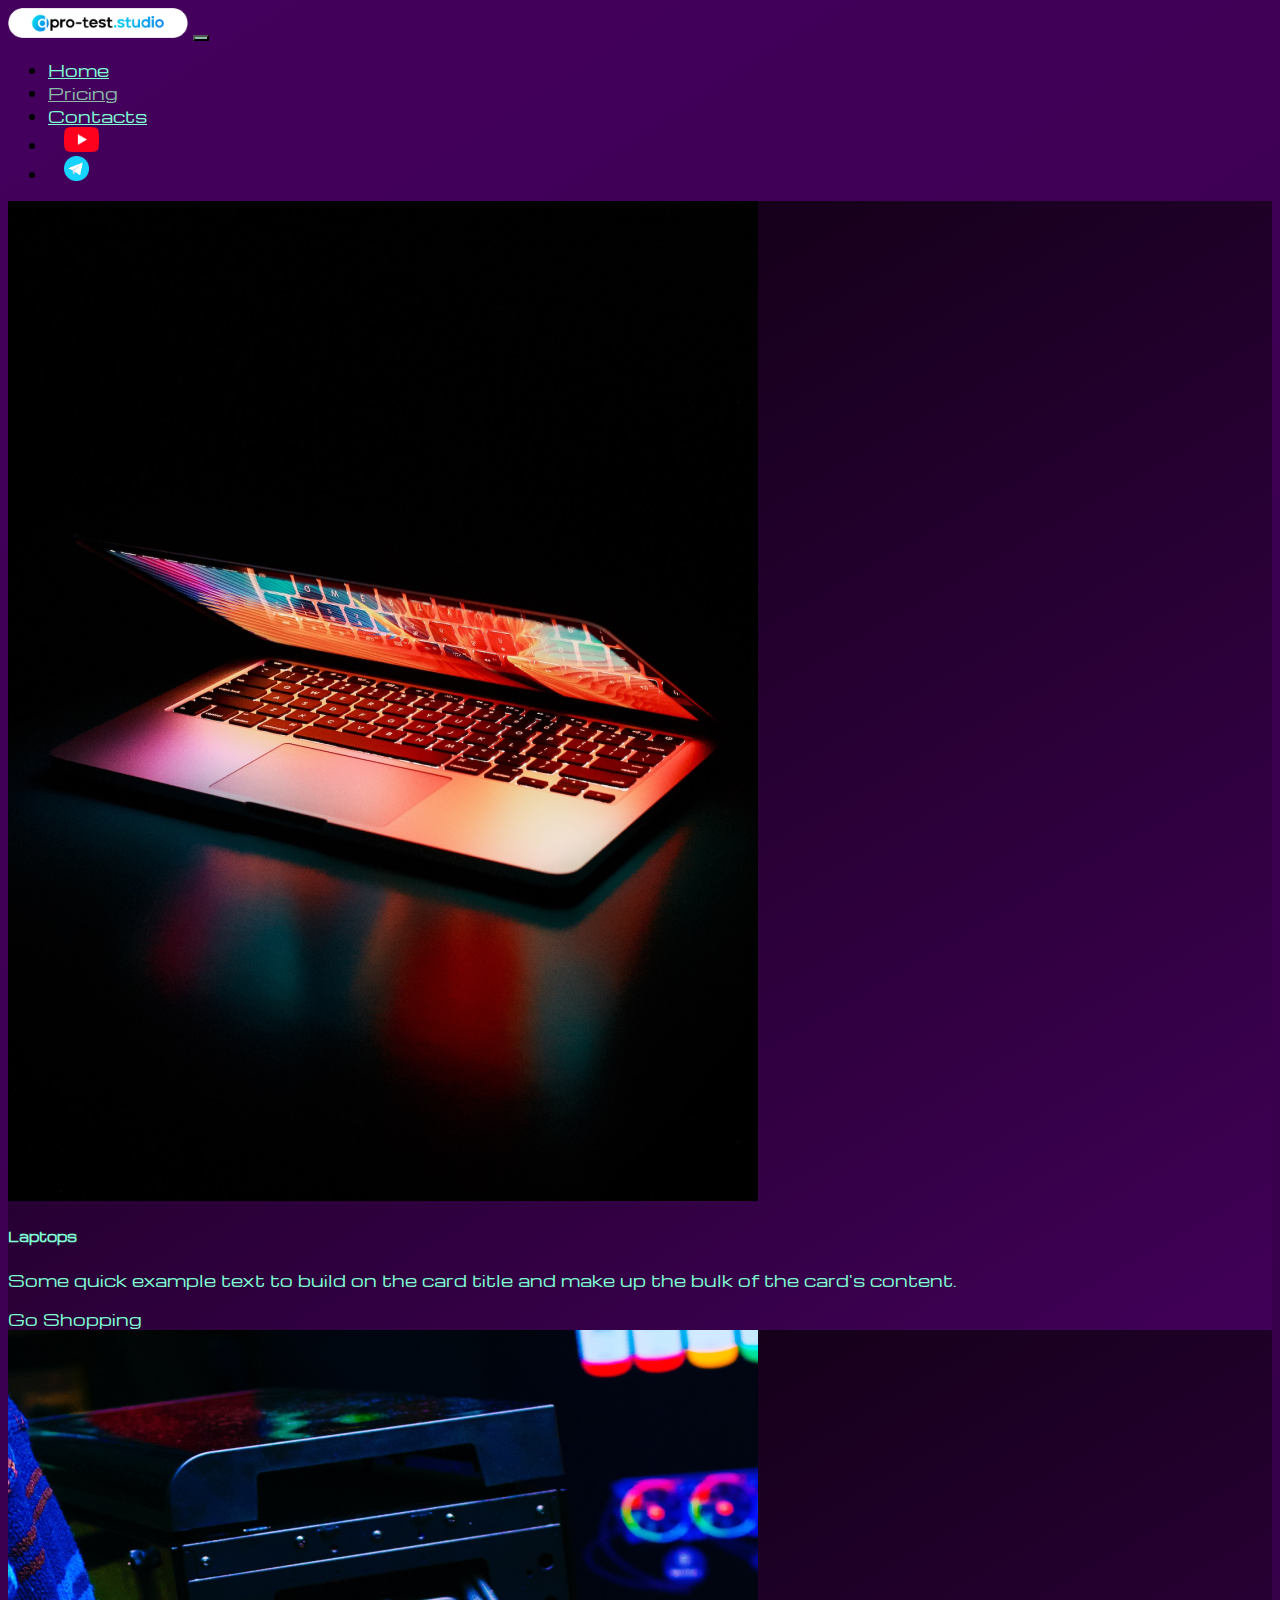
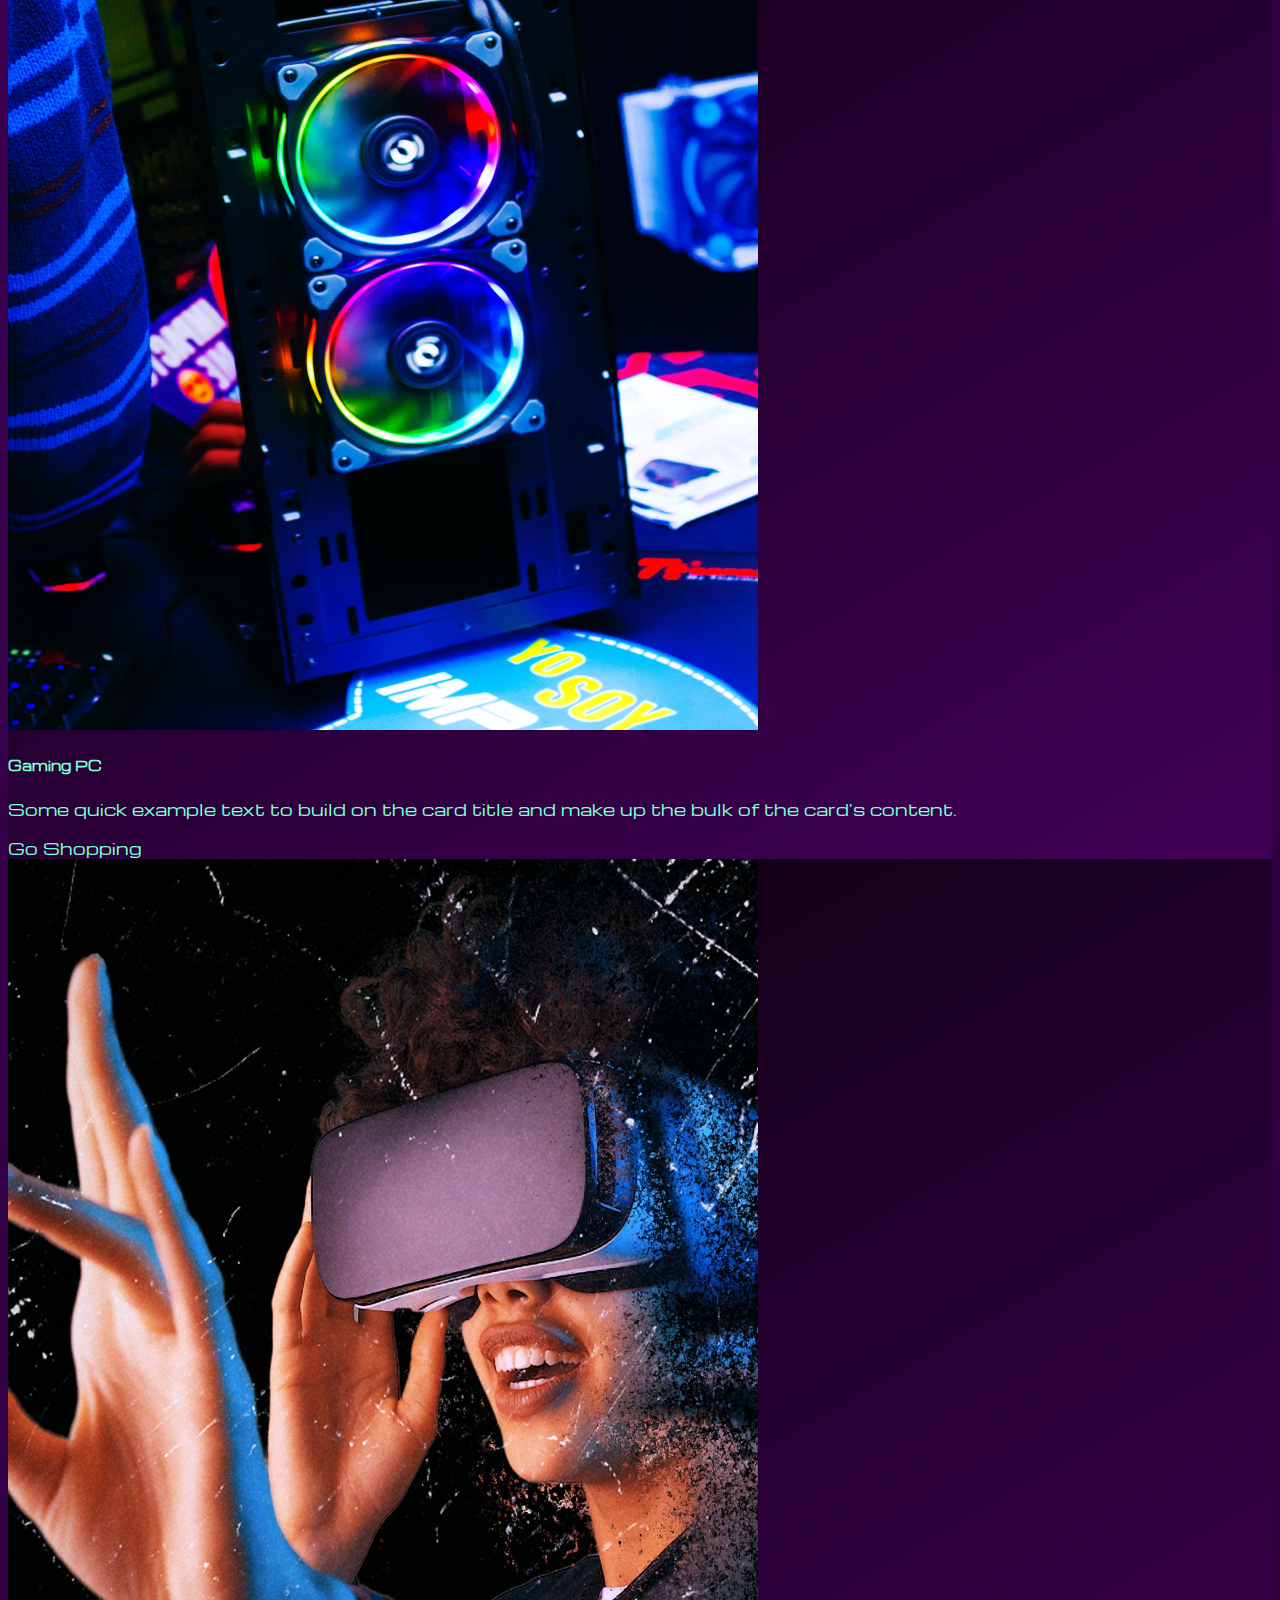
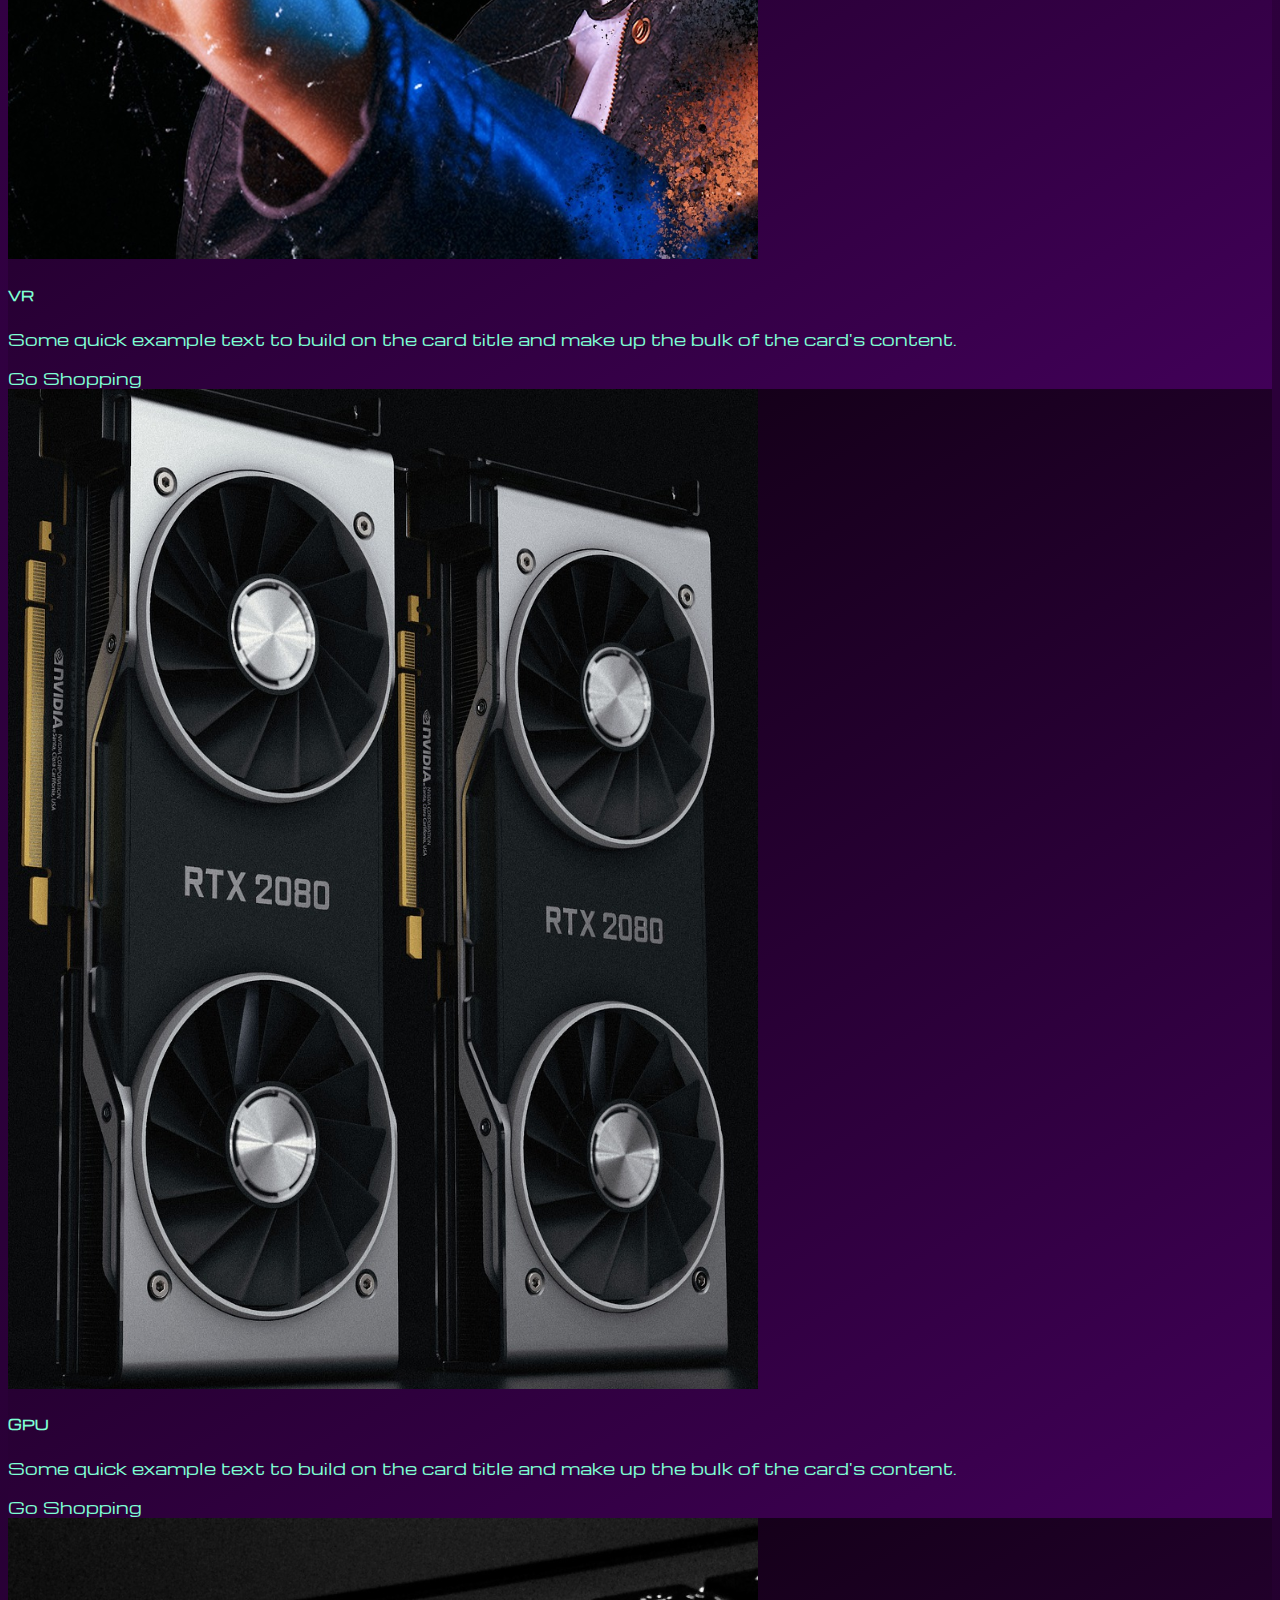
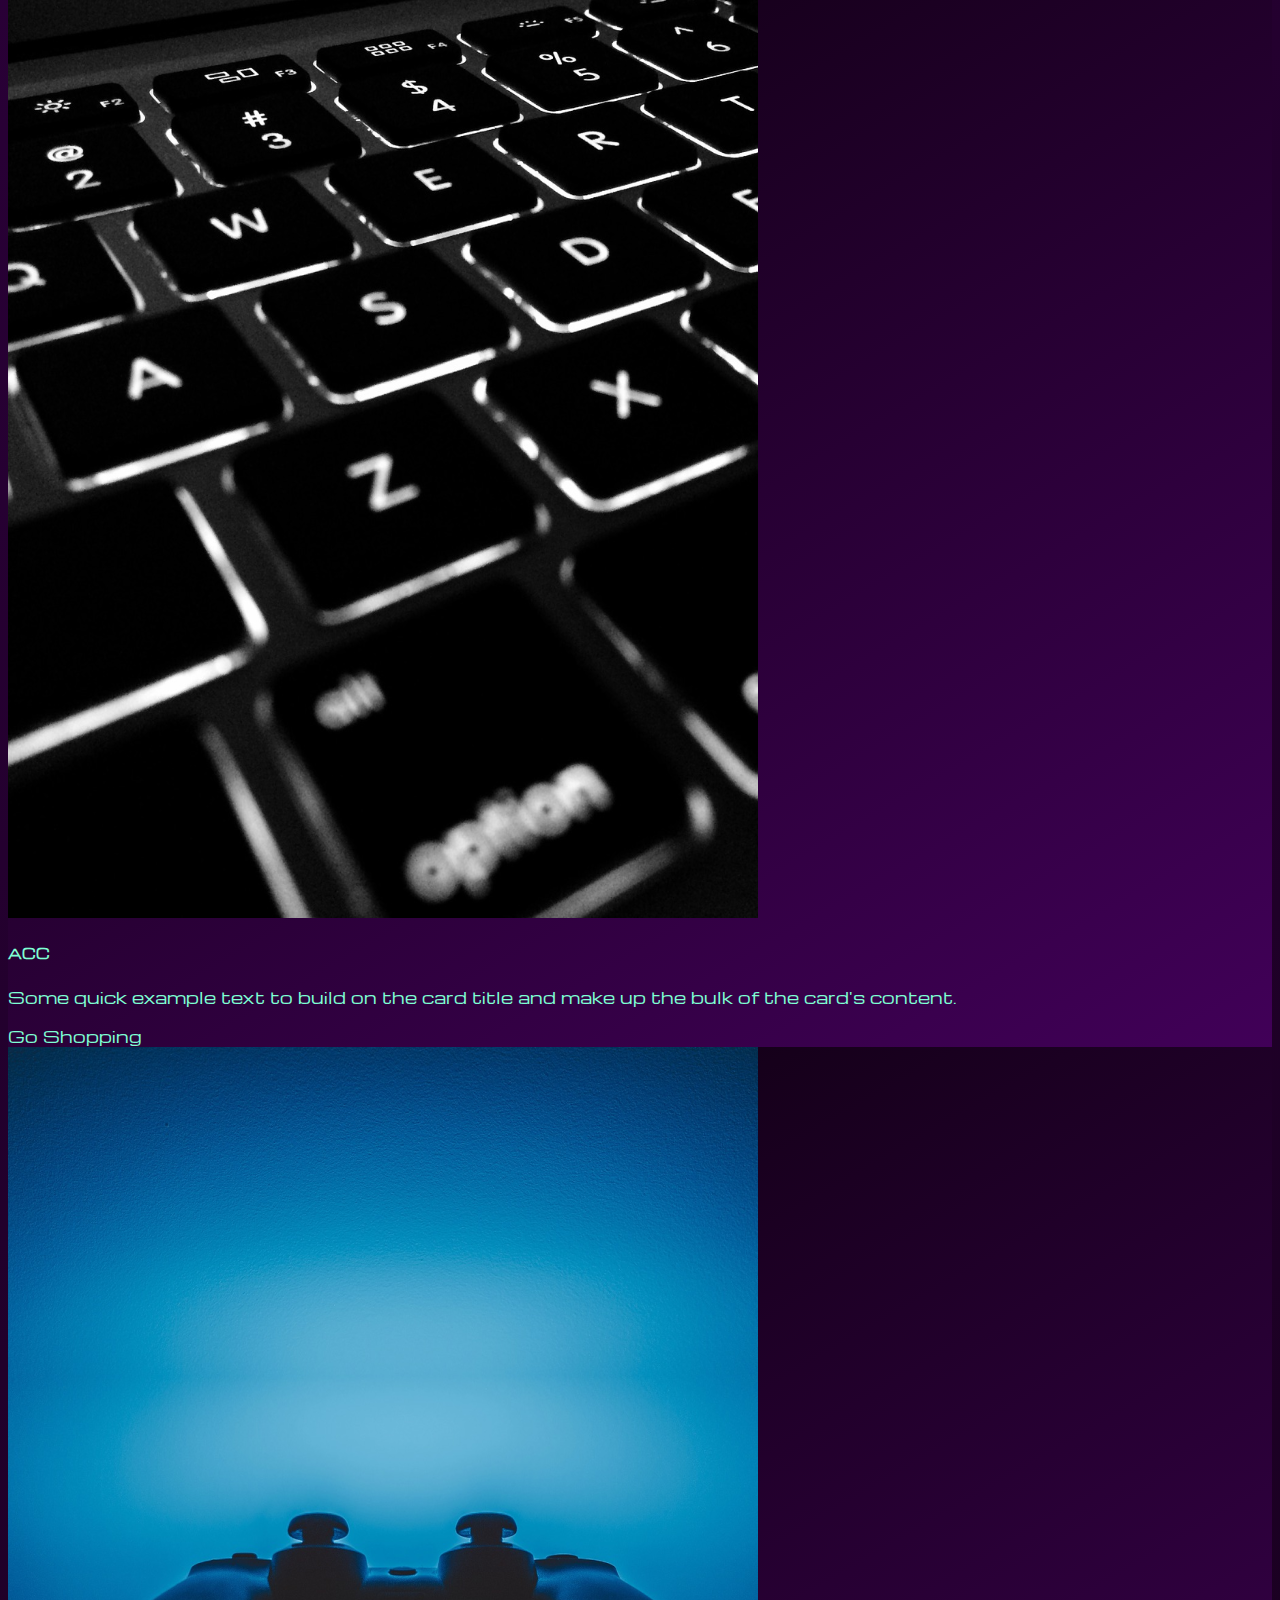
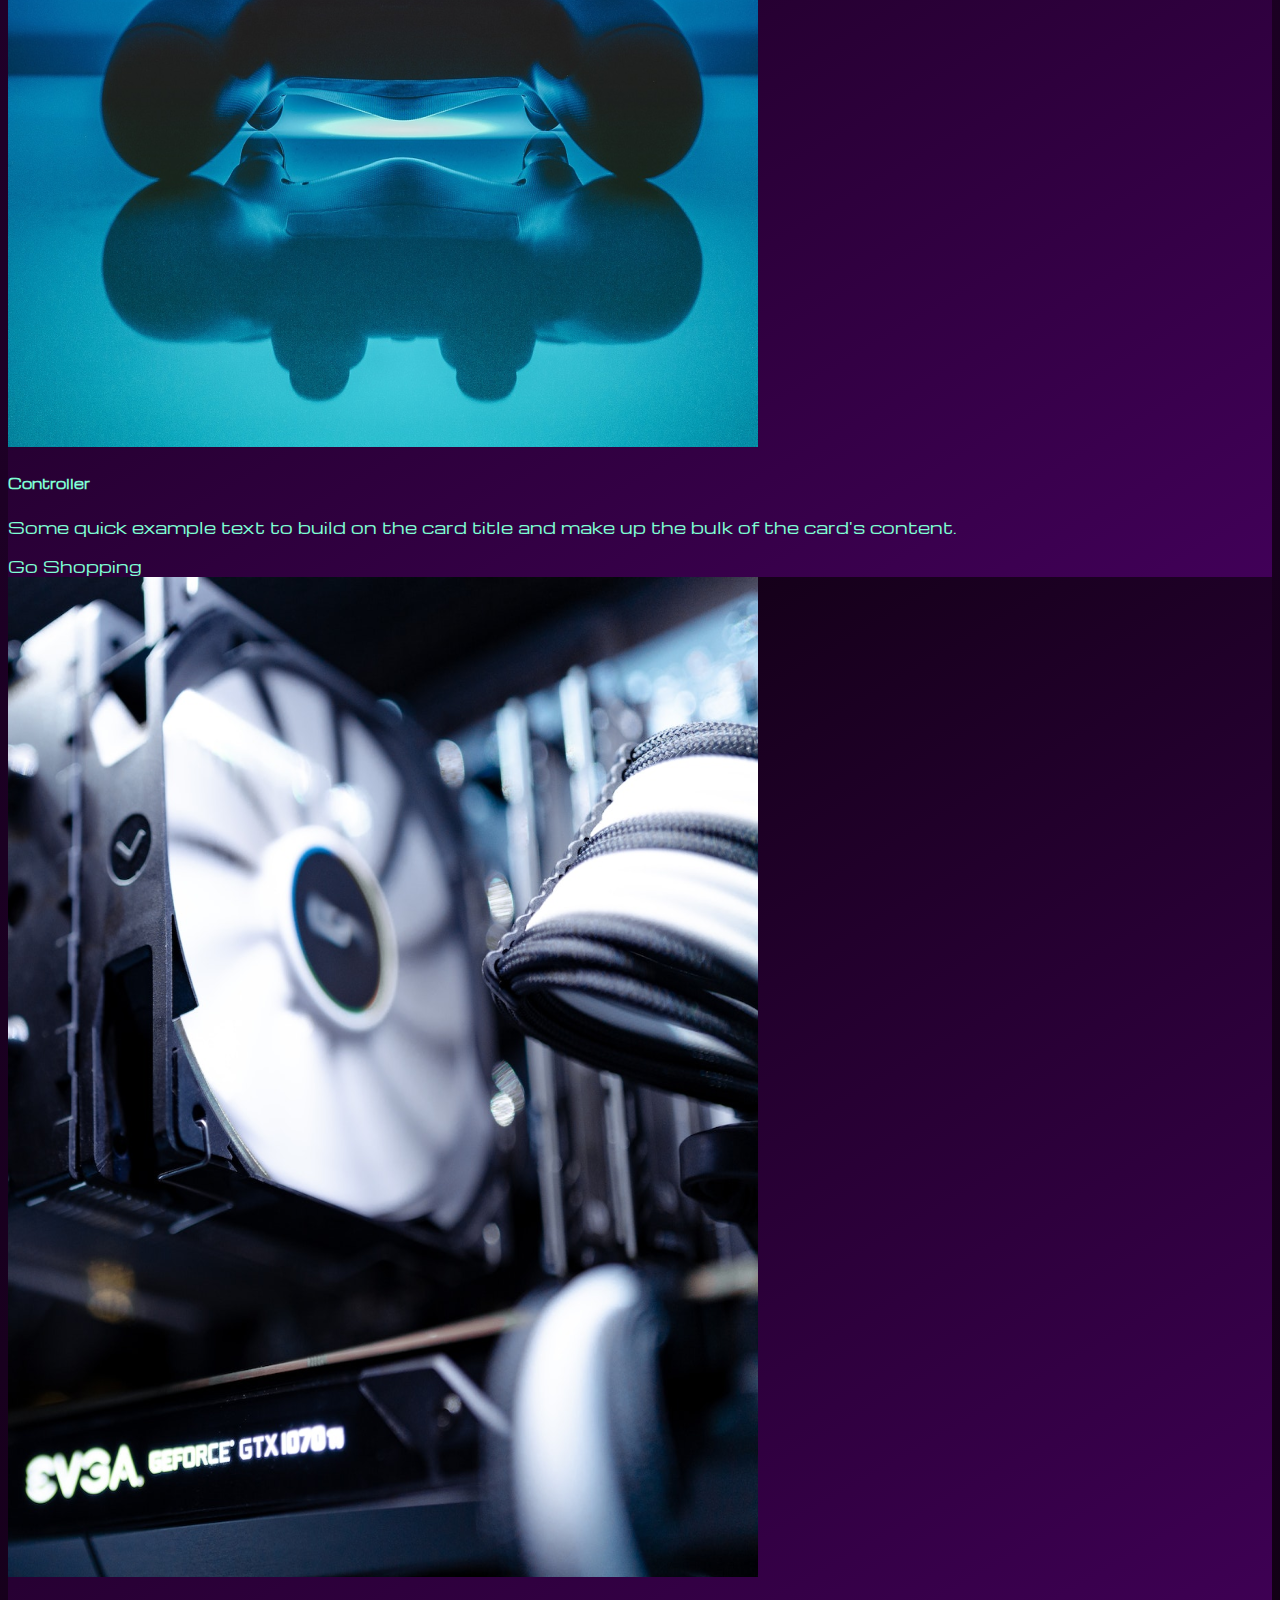
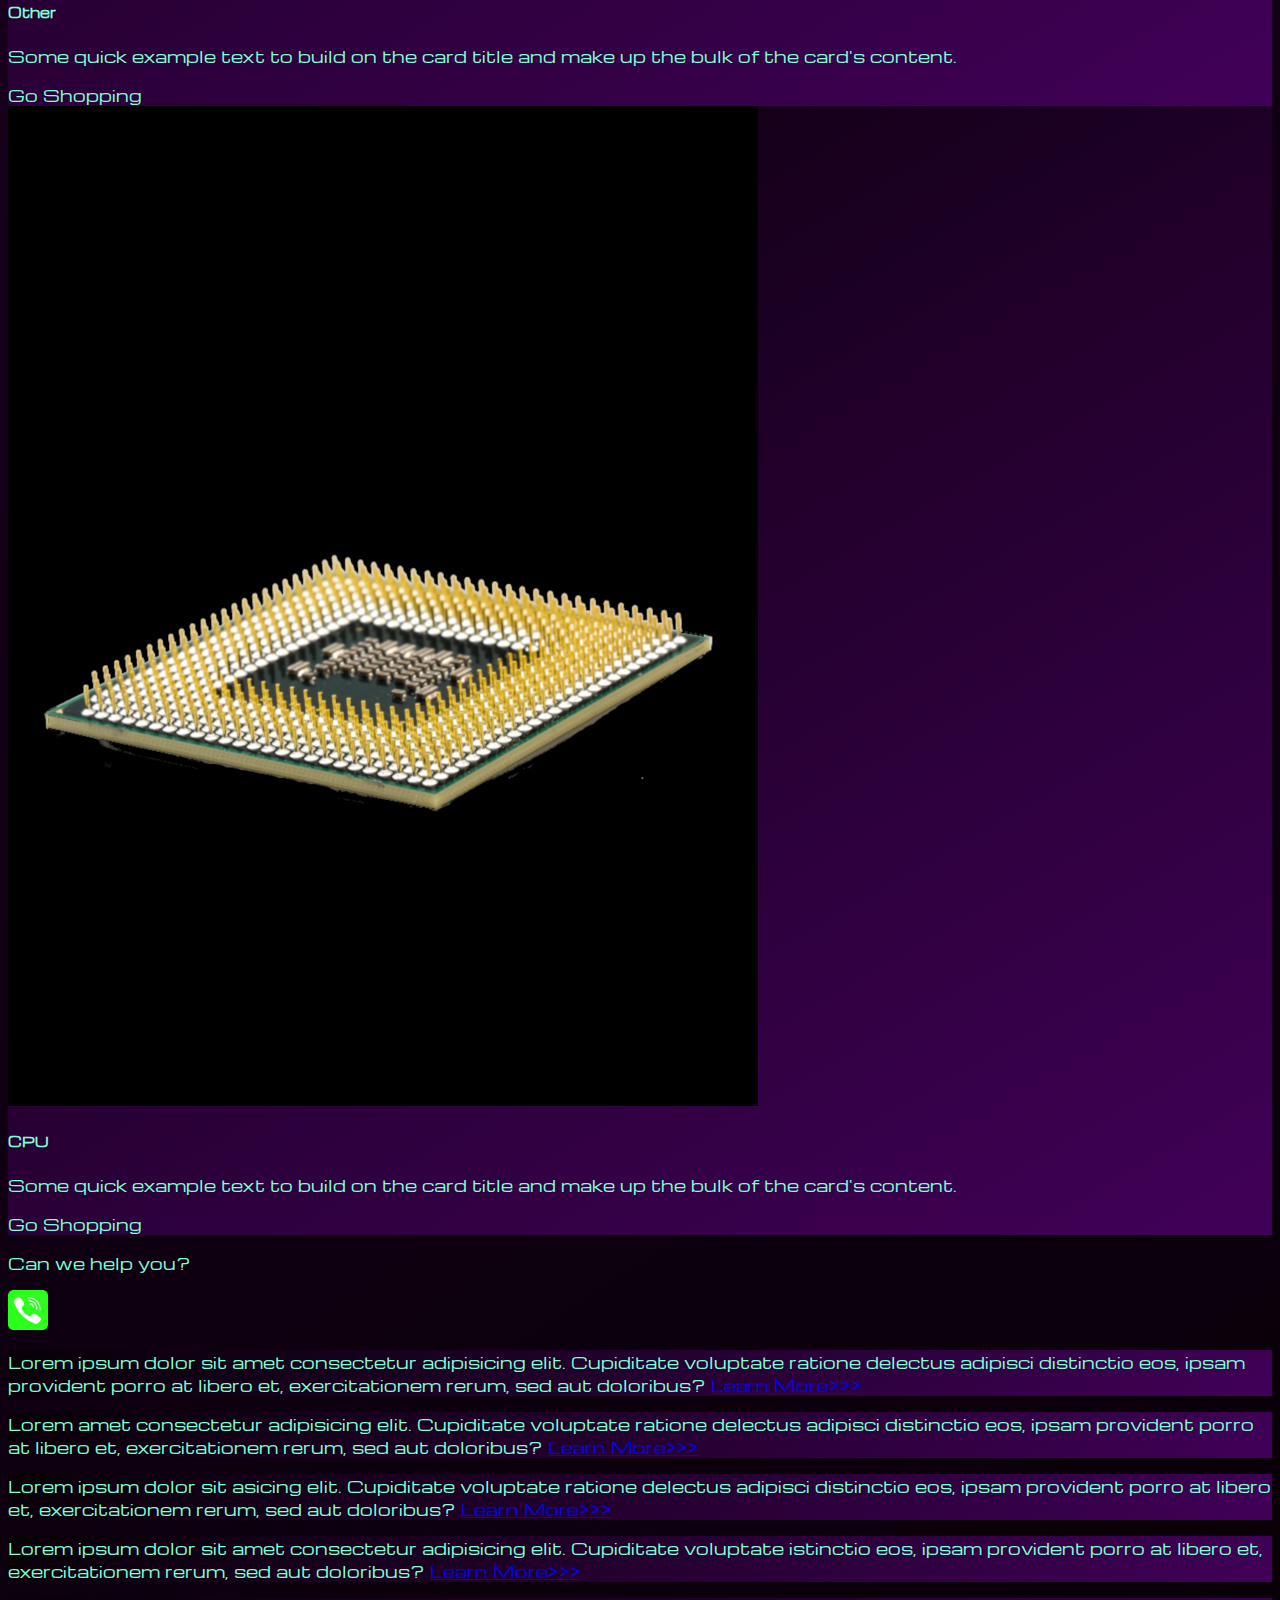
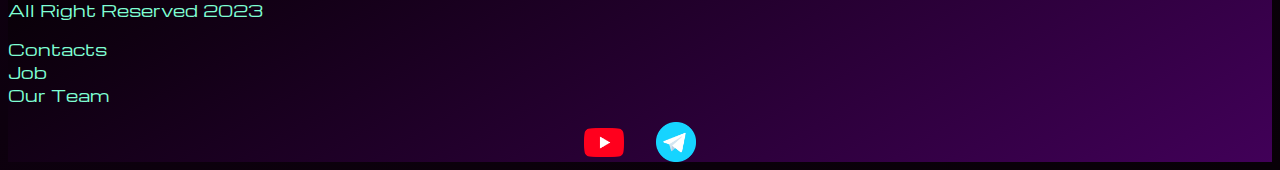
<file: pricing.html>
<!DOCTYPE html>
<html lang="en">

<head>
  <meta charset="UTF-8">
  <meta http-equiv="X-UA-Compatible" content="IE-edge">
  <meta name="viewport" content="width=device-width, initial-scale=1.0">
  <link href="https://cdn.jsdelivr.net/npm/bootstrap@5.3.1/dist/css/bootstrap.min.css" rel="stylesheet"
    integrity="sha384-4bw+/aepP/YC94hEpVNVgiZdgIC5+VKNBQNGCHeKRQN+PtmoHDEXuppvnDJzQIu9" crossorigin="anonymous">
  <link rel="stylesheet" href="source/styles/mycss.css">

  <link rel="apple-touch-icon" sizes="180x180" href="source/files/favicon_io//apple-touch-icon.png">
  <link rel="icon" type="image/png" sizes="32x32" href="source/files/favicon_io//favicon-32x32.png">
  <link rel="icon" type="image/png" sizes="16x16" href="source/files/favicon_io//favicon-16x16.png">
  <link rel="manifest" href="source/files/favicon_io//site.webmanifest">

  <title>Pro-Test.Studio</title>
</head>

<body>
  <header>
    <nav class="navbar navbar-expand-lg bg-dark">
      <div class="container-fluid">
        <a class="navbar-brand" href="/"><img src="source/files/1.png" alt="..."></a>
        <button class="navbar-toggler" type="button" data-bs-toggle="collapse" data-bs-target="#navbarNav"
          aria-controls="navbarNav" aria-expanded="false" aria-label="Toggle navigation">
          <span class="navbar-toggler-icon"></span>
        </button>
        <div class="collapse navbar-collapse" id="navbarNav">
          <ul class="navbar-nav">
            <li class="nav-item">
              <a class="nav-link" aria-current="page" href="/">Home</a>
            </li>
            <li class="nav-item">
              <a class="nav-link active" href="pricing.html">Pricing</a>
            </li>
            <li class="nav-item">
              <a class="nav-link" href="pricing.html">Contacts</a>
            </li>
            <li class="nav-item">
              <a class="nav-link" href="pricing.html"><img style="width: 35px; margin-inline: 1em;"
                  src="source/files/yt.png" alt="...">
              </a>
            </li>
            <li class="nav-item">
              <a class="nav-link" href="pricing.html"><img style="width: 25px; margin-inline: 1em;"
                  src="source/files/tg.png" alt="...">
              </a>
            </li>

          </ul>
        </div>
      </div>
    </nav>

  </header>
  <section>
    <div class="container-fluid mt-4">

      <div class="row">
        <div class="col-lg-1">

        </div>
        <div class="col-lg-8 col-md-12">
          <div class="row">
            <div class="col-lg-4 col-md-6 mt-4">
              <div class="card">
                <a href="#"><img src="source/imeges/laptop.png" class="card-img-top" alt="Laptop"></a>
                <div class="card-body">
                  <h5 class="card-title"><a href="#">Laptops</a></h5>
                  <p class="card-text"><a href="#">
                      Some quick example text to build on the card title and make up the bulk of the
                      card's
                      content.
                    </a></p>
                  <a href="#" class="btn btn-primary">Go Shopping</a>
                </div>
              </div>
            </div>
            <div class="col-lg-4 col-md-6 mt-4">
              <div class="card">
                <img src="source/imeges/gaming pc.png" class="card-img-top" alt="gaming pc">
                <div class="card-body">
                  <h5 class="card-title">Gaming PC</h5>
                  <p class="card-text">Some quick example text to build on the card title and make up the bulk of the
                    card's
                    content.</p>
                  <a href="#" class="btn btn-primary">Go Shopping</a>
                </div>
              </div>
            </div>
            <div class="col-lg-4 col-md-6 mt-4">
              <div class="card">
                <img src="source/imeges/vr.png" class="card-img-top" alt="vr">
                <div class="card-body">
                  <h5 class="card-title">VR</h5>
                  <p class="card-text">Some quick example text to build on the card title and make up the bulk of the
                    card's
                    content.</p>
                  <a href="#" class="btn btn-primary">Go Shopping</a>
                </div>
              </div>
            </div>
            <div class="col-lg-4 col-md-6 mt-4">
              <div class="card">
                <img src="source/imeges/gpu.png" class="card-img-top" alt="GPU">
                <div class="card-body">
                  <h5 class="card-title">GPU</h5>
                  <p class="card-text">Some quick example text to build on the card title and make up the bulk of the
                    card's
                    content.</p>
                  <a href="#" class="btn btn-primary">Go Shopping</a>
                </div>
              </div>
            </div>
            <div class="col-lg-4 col-md-6 mt-4">
              <div class="card">
                <img src="source/imeges/acc.png" class="card-img-top" alt="ACC">
                <div class="card-body">
                  <h5 class="card-title">ACC</h5>
                  <p class="card-text">Some quick example text to build on the card title and make up the bulk of the
                    card's
                    content.</p>
                  <a href="#" class="btn btn-primary">Go Shopping</a>
                </div>
              </div>
            </div>
            <div class="col-lg-4 col-md-6 mt-4">
              <div class="card">
                <img src="source/imeges/controller.png" class="card-img-top" alt="controller">
                <div class="card-body">
                  <h5 class="card-title">Controller</h5>
                  <p class="card-text">Some quick example text to build on the card title and make up the bulk of the
                    card's
                    content.</p>
                  <a href="#" class="btn btn-primary">Go Shopping</a>
                </div>
              </div>
            </div>
            <div class="col-lg-4 col-md-6 mt-4">
              <div class="card">
                <img src="source/imeges/other.png" class="card-img-top" alt="other">
                <div class="card-body">
                  <h5 class="card-title">Other</h5>
                  <p class="card-text">Some quick example text to build on the card title and make up the bulk of the
                    card's
                    content.</p>
                  <a href="#" class="btn btn-primary">Go Shopping</a>
                </div>
              </div>
            </div>
            <div class="col-lg-4 col-md-6 mt-4">
              <div class="card">
                <img src="source/imeges/cpu.png" class="card-img-top" alt="cpu">
                <div class="card-body">
                  <h5 class="card-title">CPU</h5>
                  <p class="card-text">Some quick example text to build on the card title and make up the bulk of the
                    card's
                    content.</p>
                  <a href="#" class="btn btn-primary">Go Shopping</a>
                </div>
              </div>
            </div>


          </div>

          <div class="col-lg-12 col-mg-12 text-center mt-4">
            <p>Can we help you?</p>
          </div>
          <div class="col-lg-12 col-mg-12 text-center mt-4">
            <img class="call-anim" style="width: 40px;" src="source/files/phone.png" alt="...">
          </div>

        </div>

        <div class="col-lg-3 col-md-12">
          <div class="row px-2">
            <div class="col-lg-12 sidebar my-4">
              <p>Lorem ipsum dolor sit amet consectetur adipisicing elit. Cupiditate voluptate ratione delectus adipisci
                distinctio eos, ipsam provident porro at libero et, exercitationem rerum, sed aut doloribus?
                <a href="#">Learn More>>></a>
              </p>
            </div>
            <div class="col-lg-12 sidebar my-4">
              <p>Lorem amet consectetur adipisicing elit. Cupiditate voluptate ratione delectus adipisci distinctio eos,
                ipsam provident porro at libero et, exercitationem rerum, sed aut doloribus?
                <a href="#">Learn More>>></a>
              </p>
            </div>
            <div class="col-lg-12 sidebar my-4">
              <p>Lorem ipsum dolor sit asicing elit. Cupiditate voluptate ratione delectus adipisci distinctio eos,
                ipsam provident porro at libero et, exercitationem rerum, sed aut doloribus?
                <a href="#">Learn More>>></a>
              </p>
            </div>
            <div class="col-lg-12 sidebar my-4">
              <p>Lorem ipsum dolor sit amet consectetur adipisicing elit. Cupiditate voluptate istinctio eos, ipsam
                provident porro at libero et, exercitationem rerum, sed aut doloribus?
                <a href="#">Learn More>>></a>
              </p>
            </div>
          </div>

        </div>

      </div>



    </div>
  </section>
  <footer class="mt-4">
    <div class="conteiner-fluid">
      <div class="row">
        <div class="col-lg-4 col-mg-12 footer-text text-center">
          <p>All Right Reserved 2023</p>
        </div>
        <div class="col-lg-4 col-mg-12 footer-text text-center">
          <p>Contacts<br>Job<br>Our Team</p>

        </div>
        <div class="col-lg-4 col-mg-12 media-links">
          <img style="width: 40px; margin-inline: 1em;" src="source/files/yt.png" alt="...">
          <img style="width: 40px; margin-inline: 1em;" src="source/files/tg.png" alt="...">
        </div>
      </div>
    </div>

  </footer>






  <script src="https://cdn.jsdelivr.net/npm/bootstrap@5.3.1/dist/js/bootstrap.bundle.min.js"
    integrity="sha384-HwwvtgBNo3bZJJLYd8oVXjrBZt8cqVSpeBNS5n7C8IVInixGAoxmnlMuBnhbgrkm"
    crossorigin="anonymous"></script>
</body>

</html>
</file>
<file: source/styles/mycss.css>
@import url("https://fonts.googleapis.com/css?family=Michroma&display=swap");

body {
  font-family: Michroma, serif;
  background: linear-gradient(147deg, #44005d 0%, #080007 100%);
}

p {
  color: aquamarine;
}

.nav-link {
  color: aquamarine;
}

.navbar-nav .nav-link.active {
  color: rgb(139, 186, 170);
}

.navbar-brand img {
  width: 180px;
}

.navbar-toggler {
  background-color: rgb(139, 186, 170);
}

.sidebar {
  color: aquamarine;
  background: linear-gradient(330deg, #410058 0%, #080007 100%);
}

.card {
  background: linear-gradient(330deg, #410058 0%, #080007 100%);
  color: aquamarine;
}

.card a {
  text-decoration: none;
  color: aquamarine;
}

.slide-text,
.footer-text {
    color: aquamarine;
    margin: auto auto;
}

footer,
.btn-outline-primary {
  background: linear-gradient(330deg, #410058 0%, #080007 100%);

}

.media-links {
  display: flex;
  justify-content: center;
  align-items: center;
}

.call-anim {
  animation: call 2s ease 0s infinite normal forwards;
}

@keyframes call {
	0%,
	100% {
		transform: translateX(0%);
		transform-origin: 50% 50%;
	}

	15% {
		transform: translateX(-30px) rotate(-6deg);
	}

	30% {
		transform: translateX(15px) rotate(6deg);
	}

	45% {
		transform: translateX(-15px) rotate(-3.6deg);
	}

	60% {
		transform: translateX(9px) rotate(2.4deg);
	}

	75% {
		transform: translateX(-6px) rotate(-1.2deg);
	}
}

@media (max-width: 755px) {
  .carousel-indicators {
    display: none;
  }
}
</file>
